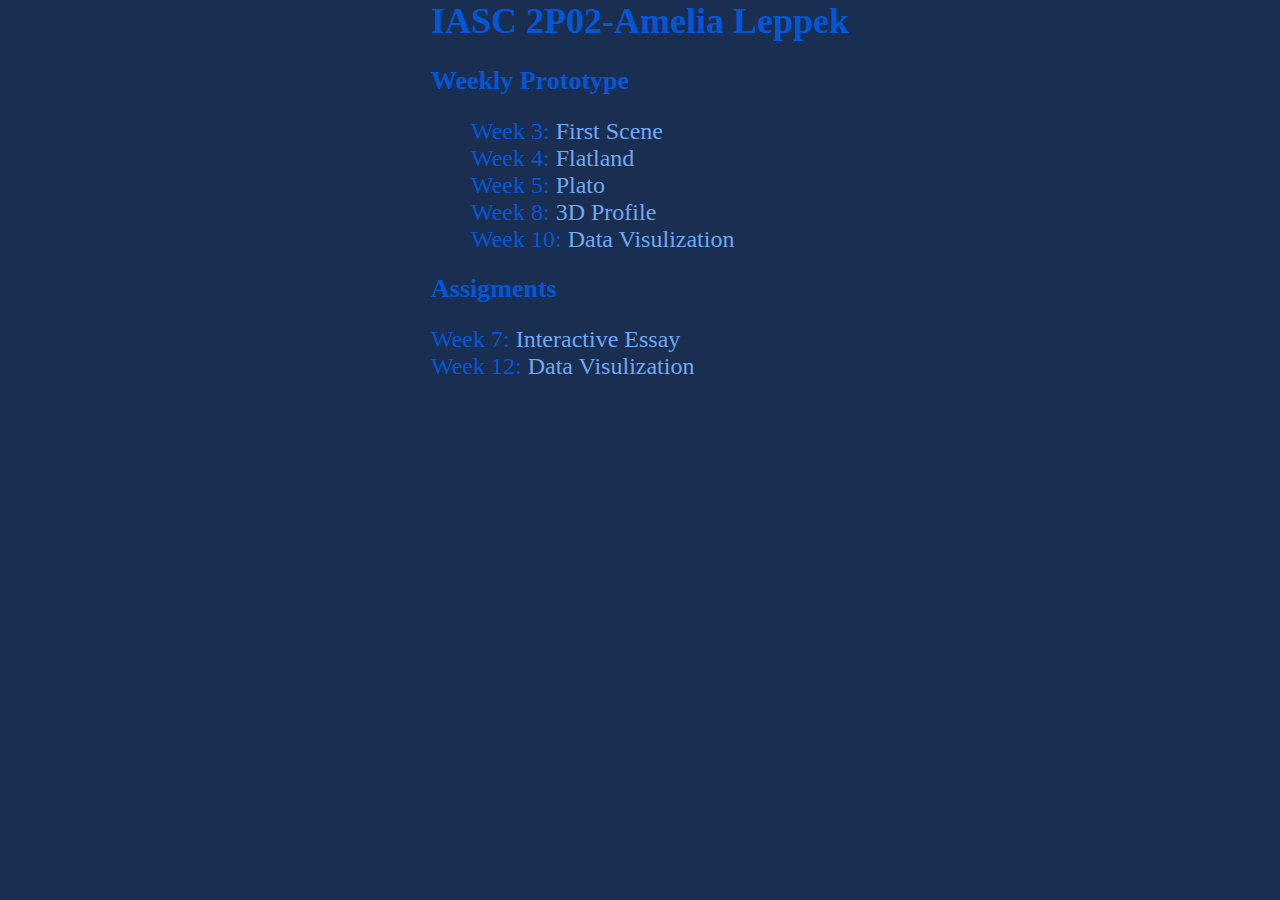
<file: index.html>
<DOCTYPE html>
    <head>
        <title>
            IASC-2P02_Amelia Leppek
        </title>
        <!-- css -->
        <link rel="stylesheet" href="style.css">
    </head>
    <body>
        <h1>
            IASC 2P02-Amelia Leppek
        </h1>
        <h2>
            Weekly Prototype
        </h2>
        <ul>
        <li>Week 3:<a href="Week3/index.html"> First Scene</a></li>
        <li>Week 4:<a href="Week4/index.html"> Flatland</a></li>
        <li>Week 5:<a href="Week5/index.html"> Plato</a></li>
        <li>Week 8:<a href="Week8/index.html"> 3D Profile</a></li>
        <li>Week 10:<a href="Week9/index.html"> Data Visulization</a></li>
        </ul>

        <h2>Assigments</h2>

        <oi>
            <li>Week 7:<a href="Assigment1/index.html"> Interactive Essay</a></li>
            <li>Week 12:<a href="Assigment2/index.html"> Data Visulization</a></li>
        </oi>
    </body>
</file>
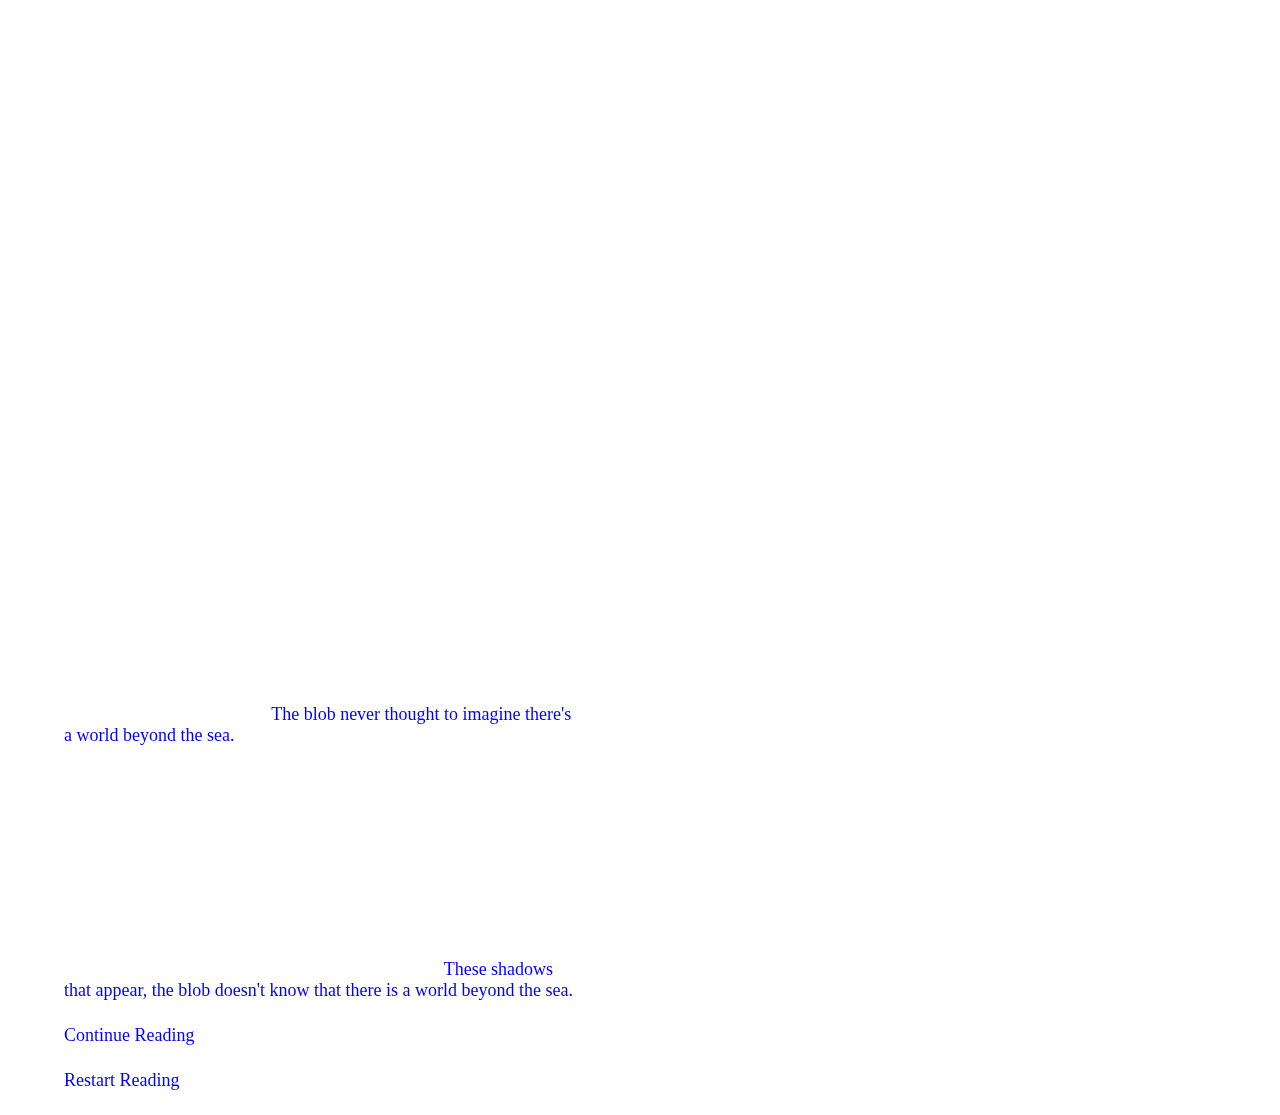
<file: Assigment1/index.html>
<!DOCTYPE html>
<head> 

<title> 

Assigment 1

</title> 

    <!-- css -->

    <link rel="stylesheet" href="style.css">

    <!-- three.js importmap -->

    <script type="importmap">
        {
            "imports": {
                "three": "https://ga.jspm.io/npm:three@0.158.0/build/three.module.js",
                "OrbitControls": "https://ga.jspm.io/npm:three@0.158.0/examples/jsm/controls/OrbitControls.js",
                "lil-gui": "https://ga.jspm.io/npm:lil-gui@0.19.1/dist/lil-gui.esm.js"
            }
        }
    </script>

    <!-- three.js scene -->

<script src="script.js" type="module"></script>

</head>
<body>
    <h1>Interactive Essay</h1>
    <h2>Amelia Leppek</h2>

   
    <!-- part one -->
<section id='part-one'>
    <h2>1. Flatness</h2>

    <p> In this story, we see the expanding life beyond what we know, as Nick Sousanis has described flatness as the inability to see beyond what is presented in front of you.
        Long ago, there lived a blob. This blob lived in the sea. It would only see the creatures of the sea. They would swim freely without any worries and watch the other creatures explore this underwater world. The underwater world was a calming place. The creatures would roam around the colourful coral reef, the bottom was rough rock and sand. The bubbles that would form when the creatures breathe. The underwater world was all they ever knew. One day, the blob saw a shadow from up above. The shadow was different. It looked like a bigger version of a starfish, but not quite. It moved around with only the bottom half of the shape. The shadow didn't swim as fast as the other sea creatures. The shadow wasn't going underwater either. The shadow was there until it suddenly disappeared. The blob was confused, as it's something it's never seen before. The next day, the same shadow appeared with more shadows. Their sizes and shapes were different from each other, but similar. They were there sometimes, and sometimes would disappear only to return again. But why? The blob didn't understand the purpose of these shadows. They have never been there before, so why did they start appearing all of a sudden? The blob thought the shadows were bigger and more evolved versions of starfish. 
        <span class="clickable" id="first-change">The blob never thought to imagine there's a world beyond the sea.</span></p>

        <p>The blob has a similar understanding to these shadows just as the people in the cave. All they see is what is presented in front of them. They fail to think that there is a world beyond their senses. Both scenarios relate to their flatness of thinking. They have never seen anything beyond the cave/sea. The shadows from the cave are controlled by others, so that the people in the cave believe in something. The people who live in the sea/cave don't know that these shadows are controlled or caused by something else; they just see what is in front of their eyes. The shadows in the sea only see from down below. This unknown knowledge is new to the blob. 
            <span class="clickable" id="second-change">These shadows that appear, the blob doesn't know that there is a world beyond the sea.</span></p>

                <p><span class="clickable" id="continue-reading">Continue Reading</span></p>

</section>

<section id="part-two" class="hidden">
<h2>2. Seeing Double</h2>


<p>The shadows aren't what they appear to be. The shadows are actually people. When the weather gets hot, the people decide to visit the beach and watery areas to cool off. The beach has sand, rocks, water, ice cream stands, exactly what people need to cool off. Outside of the ocean, the people see the other things that are on the surface such as sand and the roads. People come in all shapes and sizes, changing their shadow appearance. The sun is above, so when the people are underneath it, it causes them to cast shadows. The outside world has many different colours, which forms the beautiful sceneries that people experience. These shadows appear to be above from the blob’s point of view, as the ocean is even lower. They see the sun, the fact that its a light source. The people can see and acknowledge that there is something beneath them in the water. All the people see is that it expands into the beyond, the beyond that they don't know. The people cannot see what is down below. They don't know or understand that there are creatures beneath them. </p>
<span class="clickable" id="third-change">They don't know that they aren't seen as people from another perspective.</span>


<p>
    Nick Sousanis would define ‘seeing double’ as expanding our thinking. When we learn to expand our thinking, beyond the ‘flatness’ beyond our senses, the world can have even more things in store for us. Just because something appears a certain way, it doesn't mean it to be true. The people in the cave thought the shadows were merely shadows, even though they were other people from outside of the cave. The people outside the cave didn't know that their shadows were being watched. Similarly the blob thought the shadows were an evolved version of starfish, not even considering that there are creatures beyond the sea. The people who were creating those shadows didn't know that there were creatures that didn't know what they were. These two stories can be compared to thinking in 2D, thinking ‘flat’. Each perspective sees the other as something else. Each one isn't aware about the expanding world that they live in, with the multiple creatures that exist, or even creatures that might exist. </p>
    <!-- part two -->
    <span class="clickable" id="fourth-change">Thinking in 3D, ‘seeing double’, lets creatures believe in the universe beyond relying on their senses. 
    </id></p></section>

        <p><span class="clickable" id="restart-reading">Restart Reading</span></p>

    <canvas class="webgl"></canvas>

</body>
</file>
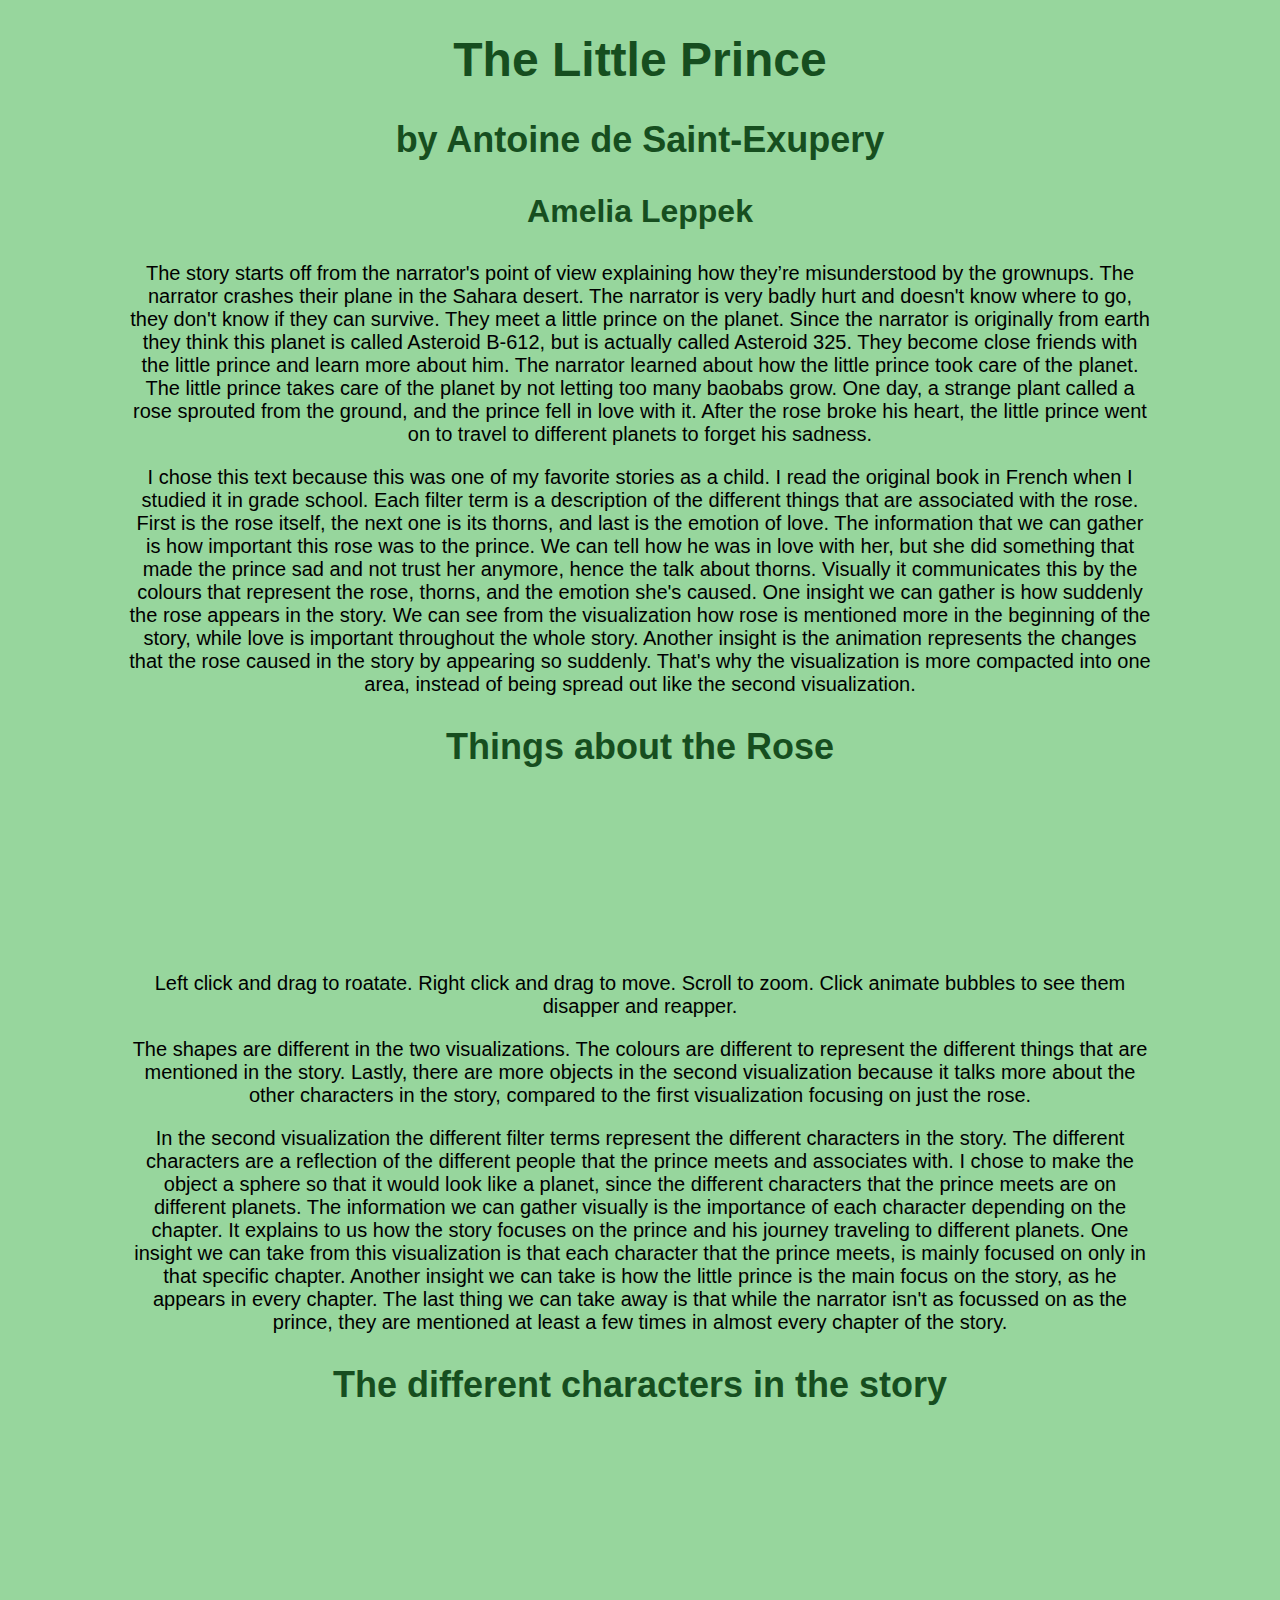
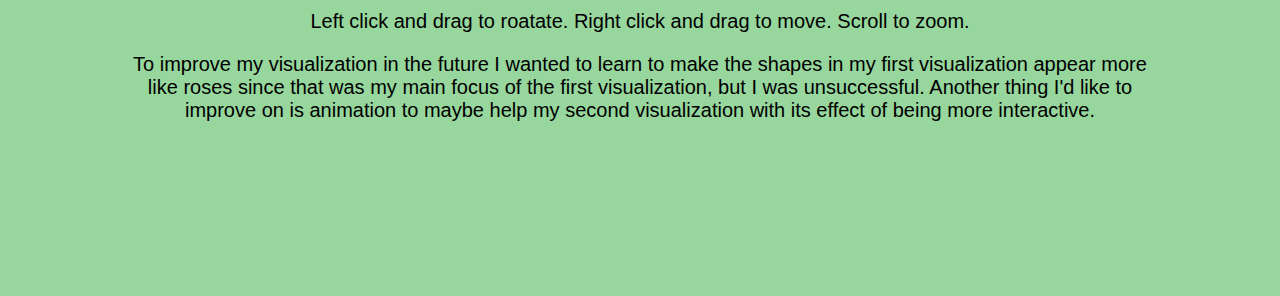
<file: Assigment2/index.html>
<!DOCTYPE html> 
<head>  
<title>  

Data Visualization Assigment 

</title>  

    <!-- css -->
    <link rel="stylesheet" href="style.css"> 
    <!-- three.js importmap --> 
    <script type="importmap"> 

        { 
            "imports": { 
                "three": "https://ga.jspm.io/npm:three@0.158.0/build/three.module.js", 
                "OrbitControls": "https://ga.jspm.io/npm:three@0.158.0/examples/jsm/controls/OrbitControls.js", 
                "lil-gui": "https://ga.jspm.io/npm:lil-gui@0.19.1/dist/lil-gui.esm.js" 
            } 
        } 

    </script> 
    <!-- three.js scene --> 
<script src="script.js" type="module"></script> 
<script src="script2.js" type="module"></script> 

</head> 
<body> 
    <h1>The Little Prince</h1> 
    <h2>by Antoine de Saint-Exupery</h2>
    <h3>Amelia Leppek</h3> 

    <p>The story starts off from the narrator's point of view explaining how they’re misunderstood by the grownups. The narrator crashes their plane in the Sahara desert. The narrator is very badly hurt and doesn't know where to go, they don't know if they can survive. They meet a little prince on the planet. Since the narrator is originally from earth they think this planet is called Asteroid B-612, but is actually called Asteroid 325. They become close friends with the little prince and learn more about him. The narrator learned about how the little prince took care of the planet. The little prince takes care of the planet by not letting too many baobabs grow. One day, a strange plant called a rose sprouted from the ground, and the prince fell in love with it. After the rose broke his heart, the little prince went on to travel to different planets to forget his sadness. </p> 

    <p>I chose this text because this was one of my favorite stories as a child. I read the original book in French when I studied it in grade school. Each filter term is a description of the different things that are associated with the rose. First is the rose itself, the next one is its thorns, and last is the emotion of love. The information that we can gather is how important this rose was to the prince. We can tell how he was in love with her, but she did something that made the prince sad and not trust her anymore, hence the talk about thorns. Visually it communicates this by the colours that represent the rose, thorns, and the emotion she's caused. One insight we can gather is how suddenly the rose appears in the story. We can see from the visualization how rose is mentioned more in the beginning of the story, while love is important throughout the whole story. Another insight is the animation represents the changes that the rose caused in the story by appearing so suddenly. That's why the visualization is more compacted into one area, instead of being spread out like the second visualization.
    </p> 

    <div class="canvas-container"> 
        <h2>Things about the Rose</h2> 
      <!--  
      <ul> 
            <li id="pink"> Cupboard</li> 
            <li id="blue">Hat</li> 
            <li id="black">Broom</li> 
        </ul>/// 
    --> 
<canvas class="webgl"></canvas> 
<div id="parent1"></div> 
<p>Left click and drag to roatate. Right click and drag to move. Scroll to zoom. Click animate bubbles to see them disapper and reapper.</p> 
    </div> 
    <p>The shapes are different in the two visualizations. The colours are different to represent the different things that are mentioned in the story. Lastly, there are more objects in the second visualization because it talks more about the other characters in the story, compared to the first visualization focusing on just the rose.
    </p> 

    <p>In the second visualization the different filter terms represent the different characters in the story. The different characters are a reflection of the different people that the prince meets and associates with. I chose to make the object a sphere so that it would look like a planet, since the different characters that the prince meets are on different planets. The information we can gather visually is the importance of each character depending on the chapter. It explains to us how the story focuses on the prince and his journey traveling to different planets. One insight we can take from this visualization is that each character that the prince meets, is mainly focused on only in that specific chapter. Another insight we can take is how the little prince is the main focus on the story, as he appears in every chapter. The last thing we can take away is that while the narrator isn't as focussed on as the prince, they are mentioned at least a few times in almost every chapter of the story.
    </p> 

    <div class="canvas-container"> 

<h2>The different characters in the story</h2> 

<canvas class="webgl2"></canvas> 

<div id="parent2"></div> 

<p>Left click and drag to roatate. Right click and drag to move. Scroll to zoom.</p> 

    </div> 
    <p>To improve my visualization in the future I wanted to learn to make the shapes in my first visualization appear more like roses since that was my main focus of the first visualization, but I was unsuccessful. Another thing I'd like to improve on is animation to maybe help my second visualization with its effect of being more interactive.</p> 

    <canvas class="webgl"></canvas> 
    </body>
</file>
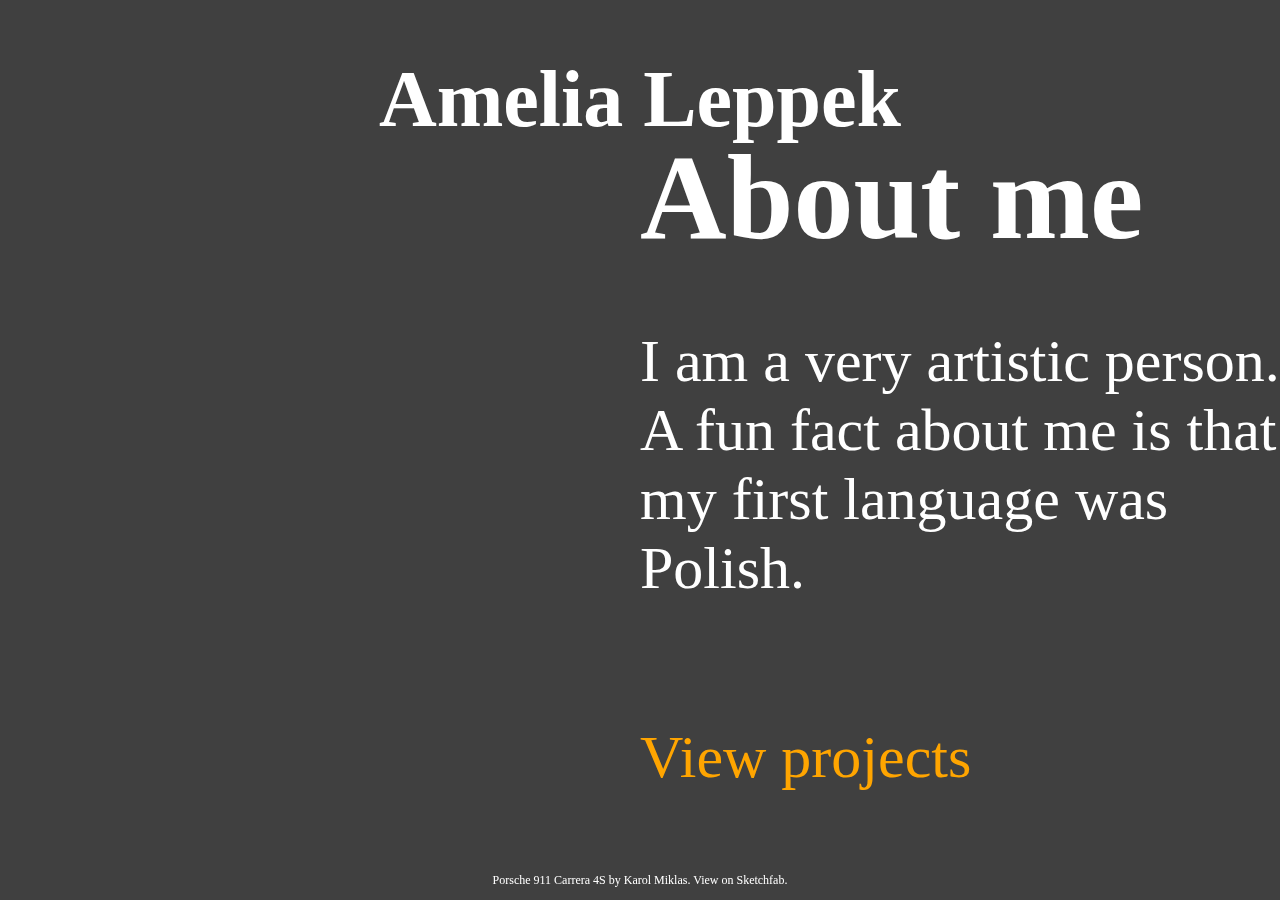
<file: Week8/index.html>
<!DOCTYPE html>
<head>
    <title>3D Portfolio</title>

    <!-- css -->
    <link rel="stylesheet" href="style.css">

    <!-- three.js importmap -->
    <script type="importmap">
        {
            "imports": {
                "three": "https://ga.jspm.io/npm:three@0.158.0/build/three.module.js",
                "OrbitControls": "https://ga.jspm.io/npm:three@0.158.0/examples/jsm/controls/OrbitControls.js",
                "lil-gui": "https://ga.jspm.io/npm:lil-gui@0.19.1/dist/lil-gui.esm.js",
                "GLTFLoader": "https://ga.jspm.io/npm:three@0.158.0/examples/jsm/loaders/GLTFLoader.js"
            }
        }
    </script>

    <!-- three.js -->
    <script src="script.js" type="module"></script>
</head>
<body>
    <!-- canvas -->
    <canvas class="webgl"></canvas>

    <!-- splash -->
    <section class="splash">
        <h1>Amelia Leppek</h1>
    </section>

    <!-- content -->
    <section class="content" id="first">
        <h1>About me</h1>
        <p>I am a very artistic person. A fun fact about me is that my first language was Polish.</p>
        <p><span class="clickable" id="click1">View projects</span></p>
    </section>

    <section class="content hidden" id="second">
        <h1>Interactive Essay</h1>
        <p>My descriptive essay consisted of the allegory of the cave. It was centered around a blob who lives under the sea and has never seen people.</p>
        <p><span class="clickable" id="click2">Next project</span></p>
    </section>

    <section class="content hidden" id="third">
        <h1>Data Visualization</h1>
        <p>I plan to do a data visulization based on my favorite poem, "The Raven" by Edgar Allan Poe. Recognized by "Neveremore".</p>
        <p><span class="clickable" id="click3">Back to Home</span></p>
    </section>

    <section class="footer">
        <p>Porsche 911 Carrera 4S by Karol Miklas. <a href="https://sketchfab.com/3d-models/free-porsche-911-carrera-4s-d01b254483794de3819786d93e0e1ebf" target="_blank">View on Sketchfab</a>.</p>
    </section>
</body>
</file>
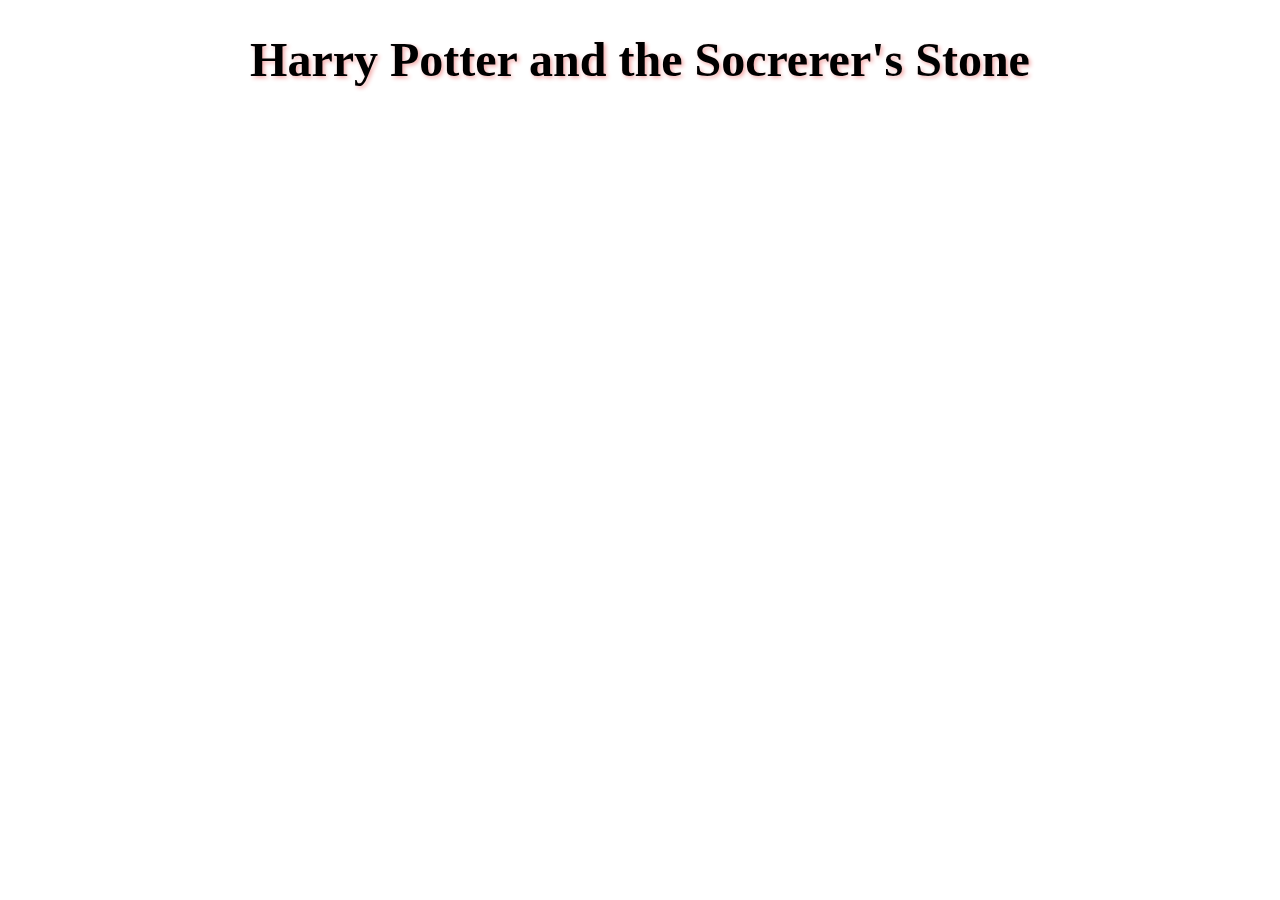
<file: Week9/index.html>
<!DOCTYPE html>
<head>
    <title>Data Visualization</title>

    <!-- css -->
    <link rel="stylesheet" href="style.css">

    <!-- three.js importmap -->
    <script type="importmap">
        {
            "imports": {
                "three": "https://ga.jspm.io/npm:three@0.158.0/build/three.module.js",
                "OrbitControls": "https://ga.jspm.io/npm:three@0.158.0/examples/jsm/controls/OrbitControls.js",
                "lil-gui": "https://ga.jspm.io/npm:lil-gui@0.19.1/dist/lil-gui.esm.js"
            }
        }
    </script>

    <!-- three.js -->
    <script src="script.js" type="module"></script>
    <!-- <script src="discussion.js" type="module"></script> -->
</head>
<body>
    <h1>Harry Potter and the Socrerer's Stone</h1>

    <!-- canvas -->
    <canvas class="webgl"></canvas>
</body>
</file>
<file: style.css>
body{
    background-color: rgb(26, 46, 82);
    color: rgb(2, 87, 216);
    margin: 0 auto;
    width: fit-content;

}

h1{
    font-size: 36px;
}

h2{
    font-size: 26px;
}

li{
    font-size: 24px;
    list-style-type: none;
}

a{
    color:rgb(112, 169, 243);
    text-decoration: none;
}

a:hover{
color: rgb(255, 255, 255);
text-decoration: overline;

}
</file>
<file: Assigment1/style.css>
body{
    width:40%;
    color:white;
    margin-left: 5%;
    text-shadow:0.5px 0.5px 1px #ffffff;
}



h1 {
    color: white;
    font-size: 48px;
    text-align: center;
}



h2{
    font-size: 36px;
    text-align: center;
    text-shadow: 0.5px 0.5px 1px #ffffff;
}


p{
    font-size: 18px;
    margin-bottom:24px;
}

.clickable{
    color:blue;
    cursor: grab;
}


.clickable:hover{
    color:aqua;
}


.hidden{
    display: none;
}


.webgl {
    position: fixed;
    top: 0;
    left: 0;
    outline: none;
    z-index: -1;
}
</file>
<file: Assigment2/style.css>
body{ 
    background-color: rgb(151, 214, 157); 
     margin: 0 auto; 
     text-align: center; 
    width: 80%; 
    font-family: Arial, Arial, Helvetica, sans-serif; 
    }
    
    p{ 
        font-size: 20px 
    } 
    
    h1,h2, h3{ 
        font-size: center; 
        color: rgb(22, 78, 31);
    } 
    
    h1{ 
        font-size:48px 
    } 
    
    h2{ 
        font-size:36px 
    } 
    
    h3{ 
        font-size:32px 
    } 

    .canvas-container{ 
        margin: 0 auto; 
        text-align: center; 
    } 
    
    .canvas-container p{ 
        font-size:20px; 
       color: rbg(199,130,2); 
    } 
    
    canvas{ 
        border-radius: 10px 10px 0px 0px; 
    } 
    
    ul > li { 
        display: inline-black; 
    font: size 24px; 
    margin-top: 0px; 
    margin-right: 0px; 
    } 
    
    #pink{ 
        color :red; 
    } 
    
    #blue{ 
        color :pink; 
    } 
    
    #black{ 
        color :black; 
    } 
    
    .lil-gui.root{ 
    width: 50%; 
    margin-left: 25%; 
    border-radius: 10px; 
    } 
    
    .lil-gui .name { 
        font-size: 14px; 
        font-weight: bold; 
        padding: 5px 5px 5px 5px; 
    } 

    #lil-gui-name-1 { 
        color: red; 
    } 
    
    #lil-gui-name-2 { 
        color: rgb(27, 224, 70); 
    } 
    
    #lil-gui-name-3 { 
        color: rgb(211, 137, 180); 
    } 
    
    #lil-gui-name-4 { 
        color: rgb(222, 6, 241); 
    } 

    #lil-gui-name-5 { 
        color:rgb(131, 49, 43); 
    } 
    
    #lil-gui-name-6 { 
        color:rgb(203, 214, 44); 
    } 
    
    #lil-gui-name-7 { 
        color: green; 
    } 

    #lil-gui-name-8 { 
        color:blue; 
    } 
    
    #lil-gui-name-9 { 
        color: rgb(197, 115, 7); 
    } 

    #lil-gui-name-10 { 
        color:crimson; 
    } 
    
    #lil-gui-name-11 { 
        color: rgb(30, 214, 247); 
    } 

    #lil-gui-name-12 { 
        color: rgb(131, 30, 247); 
    }
</file>
<file: Week8/style.css>
body {
    background-color: #404040;
    margin: 0 auto;
    color: white;
}

.webgl {
    position: fixed;
    top: 0;
    left: 0;
    outline: none;
    z-index: -1;
}

.splash {
    position: absolute;
    margin: 0 auto;
    text-align: center;
    width: 100%;
}

.splash h1 {
    font-size: 80px;
}

.content {
    display: flex;
    flex-direction: column;
    justify-content: center;
    height: 100vh;
    font-size: 60px;
    padding-left: 50%;
}

.content h1 {
    margin-bottom: 0px;
}

.clickable {
    color: orange;
    cursor: grab;
}

.clickable:hover {
    color: aqua;
}

.hidden {
    display: none;
}

.footer {
    position: absolute;
    bottom: 0;
    color: white;
    font-size: 12px;
    text-align: center;
    width: 100%;
}

.footer a{
    color: white;
    text-decoration: none;
}

.footer a:hover {
    text-decoration: underline;
}
</file>
<file: Week9/style.css>
body {
    margin: 0 auto;
}

h1 {
    color: black;
    font-size: 48px;
    text-align: center;
    text-shadow: 2px 2px 4px #f3abab;
}

.webgl {
    position: fixed;
    top: 0;
    left: 0;
    outline: none;
    z-index: -1;
}

.lil-gui .name {
    font-size: 14px;
    font-weight: bold;
}

#lil-gui-name-1, #lil-gui-name-5 {
    color: red;
}

#lil-gui-name-2, #lil-gui-name-6 {
    color: green;
}

#lil-gui-name-3, #lil-gui-name-7 {
    color: blue;
}
</file>
